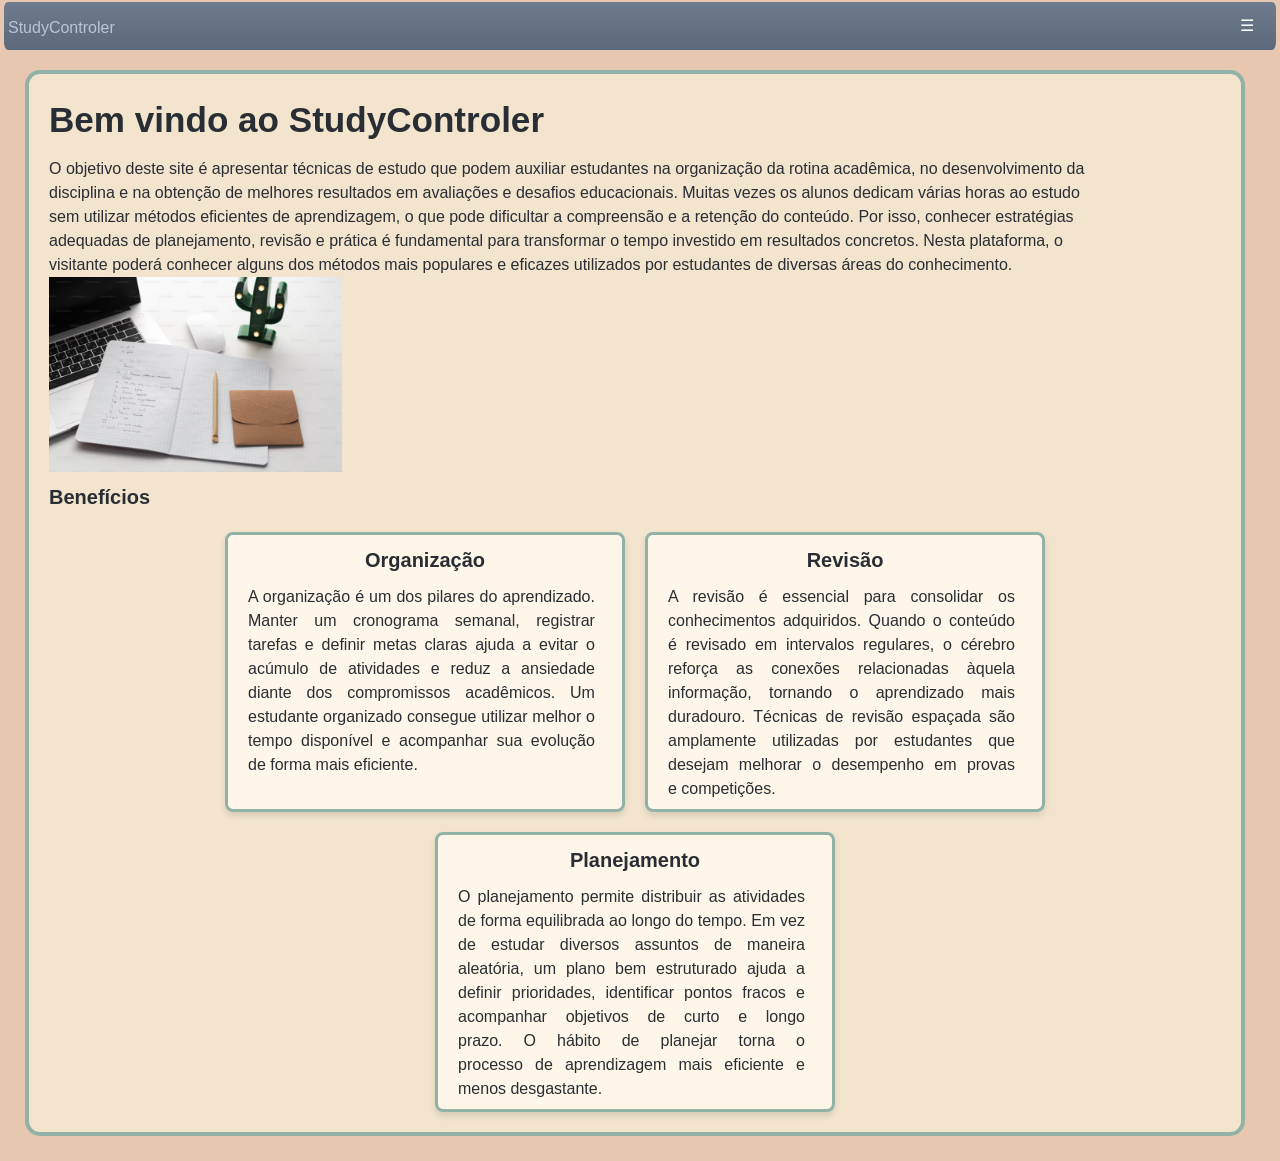
<file: StudyController/index.html>
<!DOCTYPE html>
<html lang="pt-BR">
    <head>
    <meta charset="UTF-8">
    <meta name="viewport" content="width=device-width, initial-scale=1.0">
    <title>StudyController</title>
    <link rel="stylesheet" href="style.css">
    </head>
    <body>
    <header>
    <p class="headertext">StudyControler</p>
    <button id="menubutton" class="menubutton" aria-label="Menu">☰</button>
    </header>

    <section id="mainsection" class="rowflexbox">
    <main id="main">

    <section class="title">
    <h1>Bem vindo ao StudyControler</h1>
    </section>
    <article>
    <p class="text">O objetivo deste site é apresentar técnicas de estudo que podem auxiliar estudantes na organização da rotina acadêmica, no desenvolvimento da disciplina e na obtenção de melhores resultados em avaliações e desafios educacionais. Muitas vezes os alunos dedicam várias horas ao estudo sem utilizar métodos eficientes de aprendizagem, o que pode dificultar a compreensão e a retenção do conteúdo. Por isso, conhecer estratégias adequadas de planejamento, revisão e prática é fundamental para transformar o tempo investido em resultados concretos. Nesta plataforma, o visitante poderá conhecer alguns dos métodos mais populares e eficazes utilizados por estudantes de diversas áreas do conhecimento.</p>
    </article>

    <img src="assets/imagem1.png" alt="mesa se estudos com computador e caderno" width="25%" height="auto">

    <div id="subtítulo">
        <h3 class="subtitleh3">Benefícios</h3>
    </div>

    <section class="cards">
    <article class="card">
        <h3 class="cardtitle">Organização</h3>
        <p class="cardtext">A organização é um dos pilares do aprendizado. Manter um cronograma semanal, registrar tarefas e definir metas claras ajuda a evitar o acúmulo de atividades e reduz a ansiedade diante dos compromissos acadêmicos. Um estudante organizado consegue utilizar melhor o tempo disponível e acompanhar sua evolução de forma mais eficiente.</p>
    </article>

     <article class="card">
        <h3 class="cardtitle">Revisão</h3>
        <p class="cardtext">A revisão é essencial para consolidar os conhecimentos adquiridos. Quando o conteúdo é revisado em intervalos regulares, o cérebro reforça as conexões relacionadas àquela informação, tornando o aprendizado mais duradouro. Técnicas de revisão espaçada são amplamente utilizadas por estudantes que desejam melhorar o desempenho em provas e competições.</p>
    </article>

     <article class="card">
        <h3 class="cardtitle">Planejamento</h3>
        <p class="cardtext">O planejamento permite distribuir as atividades de forma equilibrada ao longo do tempo. Em vez de estudar diversos assuntos de maneira aleatória, um plano bem estruturado ajuda a definir prioridades, identificar pontos fracos e acompanhar objetivos de curto e longo prazo. O hábito de planejar torna o processo de aprendizagem mais eficiente e menos desgastante.</p>
    </article>
    </section>
    </main>
    <aside id="menu" class="inativo">
     <a class="menulink" href="index.html">Início</a>   
    <a class="menulink" href="pages/about.html">Sobre</a>
    <a class="menulink" href="pages/contact.html">Entre em Contato</a>

</aside>
</section>
    <script>
//funcionamento do menu
    const menubutton = document.getElementById("menubutton");
    const menu = document.getElementById("menu");
    const main = document.getElementById("main");
menubutton.addEventListener("click", () => {
   if(menu.classList.contains("inativo")){
   menu.classList.remove("inativo");
   menubutton.innerText= "✕";
   main.classList.add("maininativa");
    main.style.width = "calc(100vw - 360px)";
   }

   else{
   menu.classList.add("inativo");
   menubutton.innerText = "☰";
   main.classList.remove("maininativa");
   main.style.width = "calc(100vw - 60px)";
   }
    
});
</script>
    </body>
</html>
</file>
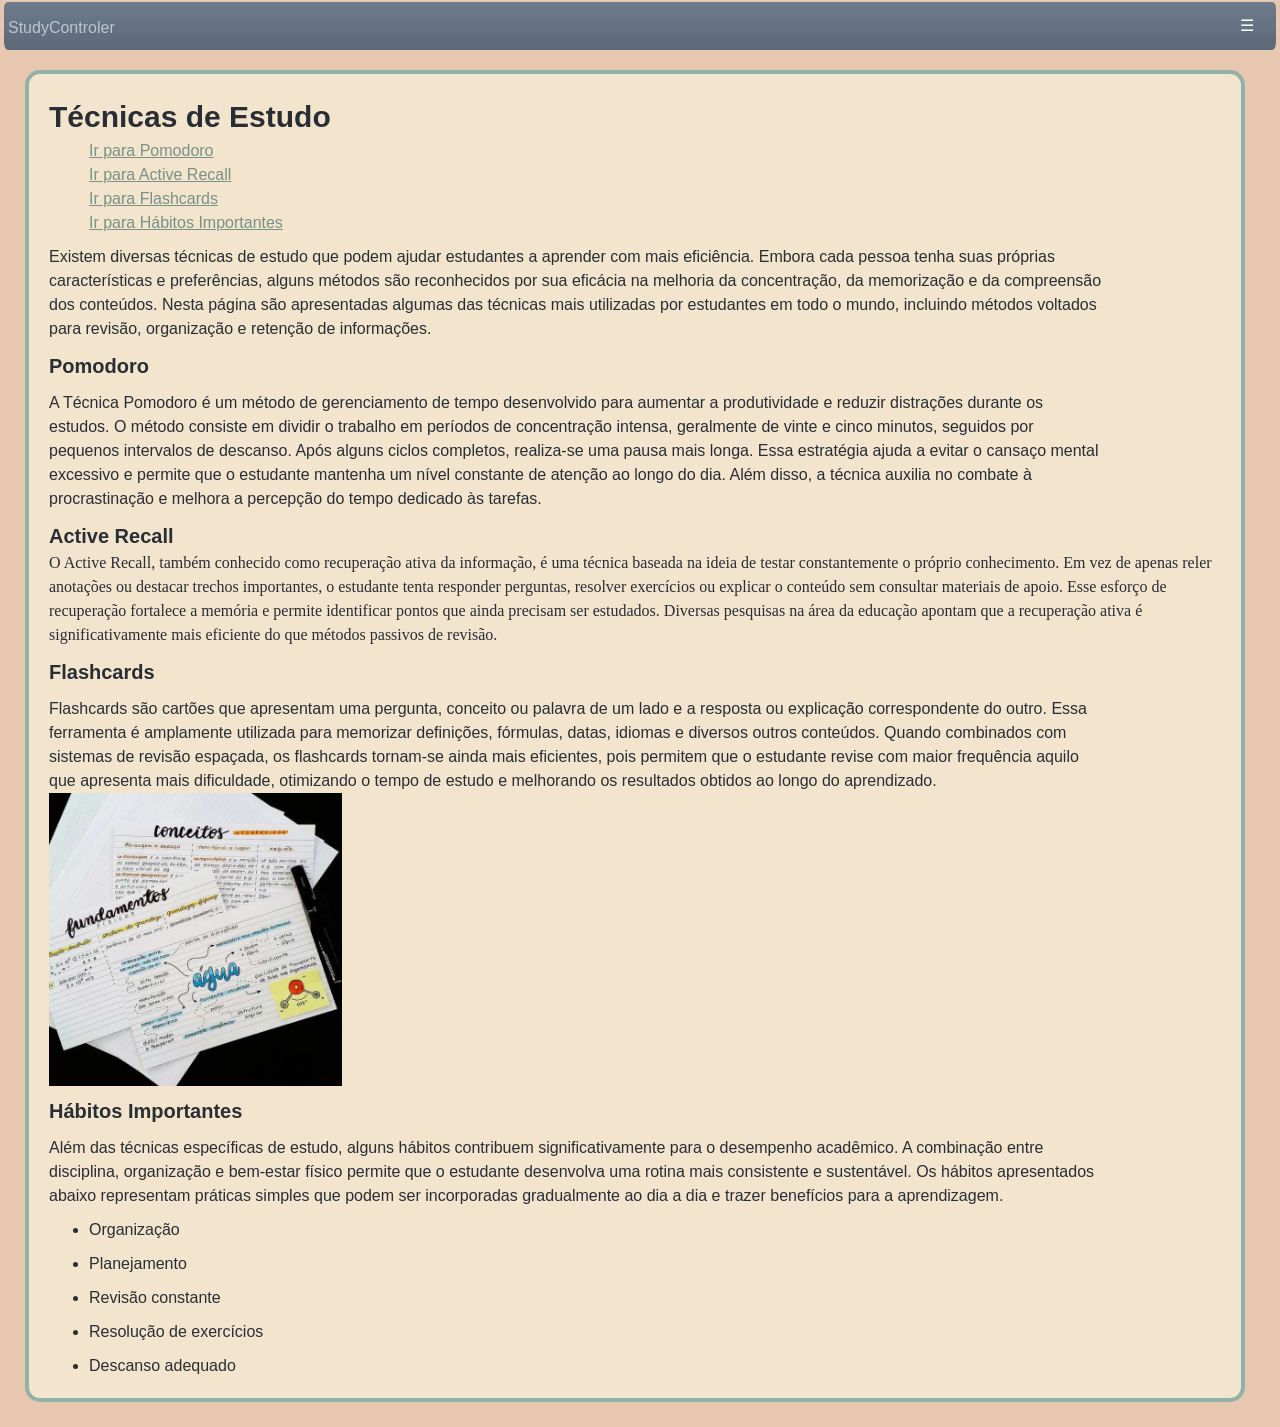
<file: StudyController/pages/about.html>
<!DOCTYPE html>
<html lang="pt-BR">
    <head>
        <meta charset="UTF-8">
        <meta name="viewport" content="width=device-width, initial-scale=1.0">
        <title>StudyController - About</title>
        <link rel="stylesheet" href="../style.css">
    </head>
    <body>
    <header>
    <p class="headertext">StudyControler</p>
    <button id="menubutton" class="menubutton" aria-label="Menu">☰</button>
    </header>

    <section id="mainsection" class="rowflexbox">    
    <main id="main">
        <section id="título">
            <h1 class="title">Técnicas de Estudo</h1>
        <section >
            <ul id="links">
            <li><a href="#pomodoro" class="linktext">Ir para Pomodoro</a></li>  
            <li><a href="#active-recall" class="linktext">Ir para Active Recall</a></li>  
            <li><a href="#flashcards" class="linktext">Ir para Flashcards</a></li> 
            <li><a href="#hábitos-importantes" class="linktext">Ir para Hábitos Importantes</a></li> 
            </ul>

        <article>
        <p class="text">Existem diversas técnicas de estudo que podem ajudar estudantes a aprender com mais eficiência. Embora cada pessoa tenha suas próprias características e preferências, alguns métodos são reconhecidos por sua eficácia na melhoria da concentração, da memorização e da compreensão dos conteúdos. Nesta página são apresentadas algumas das técnicas mais utilizadas por estudantes em todo o mundo, incluindo métodos voltados para revisão, organização e retenção de informações.</p>
        </article>

        <section id="pomodoro">
            <h3 class="subtitleh3">Pomodoro</h3>
        </section>

        <article>
        <p class="text">A Técnica Pomodoro é um método de gerenciamento de tempo desenvolvido para aumentar a produtividade e reduzir distrações durante os estudos. O método consiste em dividir o trabalho em períodos de concentração intensa, geralmente de vinte e cinco minutos, seguidos por pequenos intervalos de descanso. Após alguns ciclos completos, realiza-se uma pausa mais longa. Essa estratégia ajuda a evitar o cansaço mental excessivo e permite que o estudante mantenha um nível constante de atenção ao longo do dia. Além disso, a técnica auxilia no combate à procrastinação e melhora a percepção do tempo dedicado às tarefas.</p>
        </article>

        <section id="active-recall">
            <h3 class="subtitleh3">Active Recall</h3>
        </section>

        <article>
        <p clas="text">O Active Recall, também conhecido como recuperação ativa da informação, é uma técnica baseada na ideia de testar constantemente o próprio conhecimento. Em vez de apenas reler anotações ou destacar trechos importantes, o estudante tenta responder perguntas, resolver exercícios ou explicar o conteúdo sem consultar materiais de apoio. Esse esforço de recuperação fortalece a memória e permite identificar pontos que ainda precisam ser estudados. Diversas pesquisas na área da educação apontam que a recuperação ativa é significativamente mais eficiente do que métodos passivos de revisão.</p>
        </article>

        <section id="flashcards">
            <h3 class="subtitleh3">Flashcards</h3>
        </section>

        <article>
        <p class="text">Flashcards são cartões que apresentam uma pergunta, conceito ou palavra de um lado e a resposta ou explicação correspondente do outro. Essa ferramenta é amplamente utilizada para memorizar definições, fórmulas, datas, idiomas e diversos outros conteúdos. Quando combinados com sistemas de revisão espaçada, os flashcards tornam-se ainda mais eficientes, pois permitem que o estudante revise com maior frequência aquilo que apresenta mais dificuldade, otimizando o tempo de estudo e melhorando os resultados obtidos ao longo do aprendizado.</p>
        </article>

        <img src="../assets/imagem2.png" alt="estudo com flashcards" width="25%" height="auto">

        <section id="hábitos-importantes">
            <h3 class="subtitleh3">Hábitos Importantes</h3>
        </section>

        <article>
        <p class="text">Além das técnicas específicas de estudo, alguns hábitos contribuem significativamente para o desempenho acadêmico. A combinação entre disciplina, organização e bem-estar físico permite que o estudante desenvolva uma rotina mais consistente e sustentável. Os hábitos apresentados abaixo representam práticas simples que podem ser incorporadas gradualmente ao dia a dia e trazer benefícios para a aprendizagem.</p>
        <ul>
            <li class="text">Organização</li>
            <li class="text">Planejamento</li>
            <li class="text">Revisão constante</li>
            <li class="text">Resolução de exercícios</li>
            <li class="text">Descanso adequado</li>
        </ul>
        </article>

    </main>
    <aside id="menu" class="inativo">
    <a class="menulink" href="../index.html">Início</a>   
    <a class="menulink" href="about.html">Sobre</a>
    <a class="menulink" href="contact.html">Entre em Contato</a>
    </aside>
    </section> 
     <script>
        //funcionamento do menu
    const menubutton = document.getElementById("menubutton");
    const menu = document.getElementById("menu");
    const main = document.getElementById("main");
menubutton.addEventListener("click", () => {
   if(menu.classList.contains("inativo")){
   menu.classList.remove("inativo");
   menubutton.innerText= "✕";
   main.classList.add("maininativa");
    main.style.width = "calc(100vw - 360px)";
   }

   else{
   menu.classList.add("inativo");
   menubutton.innerText = "☰";
   main.classList.remove("maininativa");
   main.style.width = "calc(100vw - 60px)";
   }
    
});
     </script>
    </body>
</html>
</file>
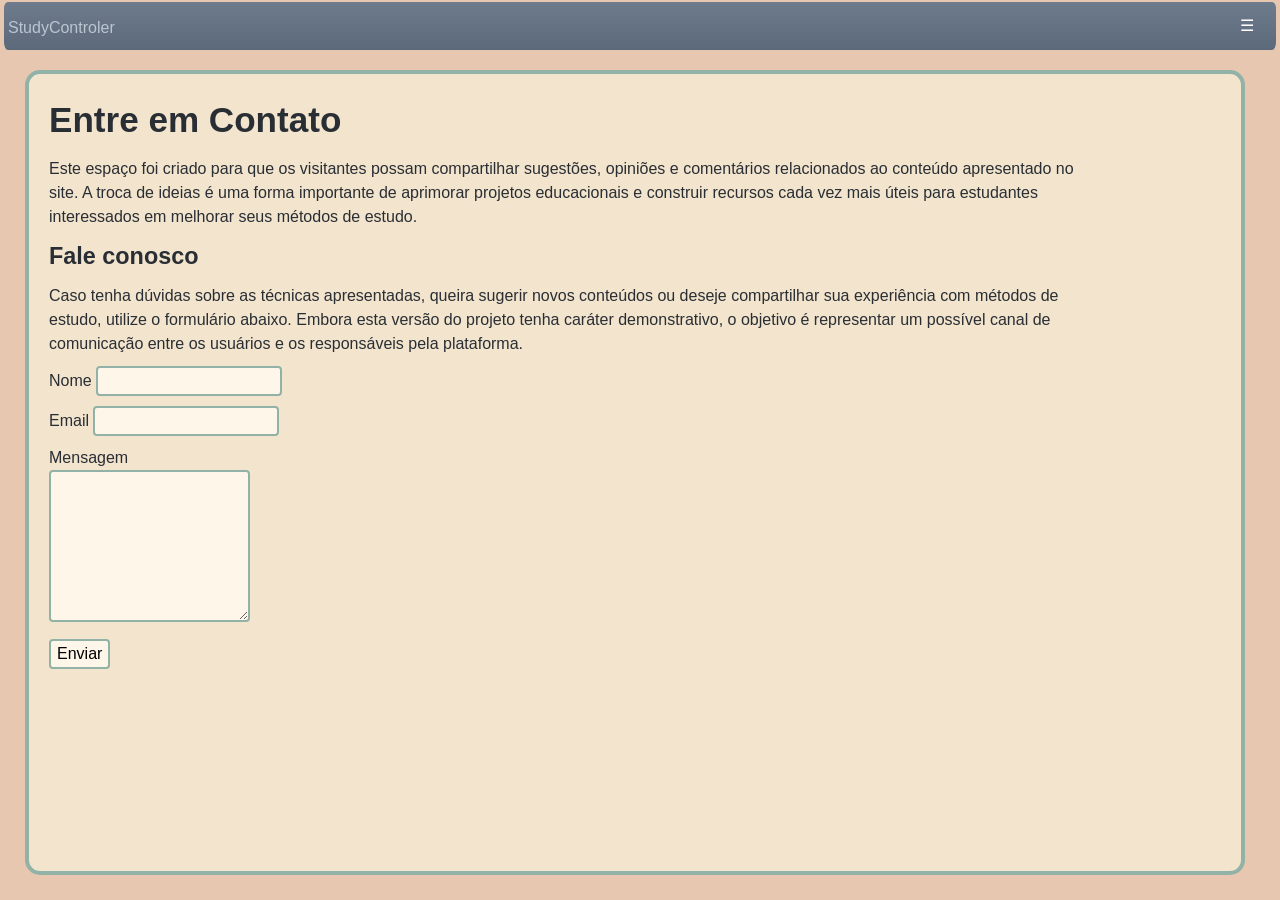
<file: StudyController/pages/contact.html>
<!DOCTYPE html>
<html lang="pt-BR">
<head>
    <meta charset="UTF-8">
    <meta name="viewport" content="width=device-width, initial-scale=1.0">
    <title>StudyController - Contact Me</title>
    <link rel="stylesheet" href="../style.css">
</head>
<body>
    <header>
    <p class="headertext">StudyControler</p>
    <button id="menubutton" class="menubutton" aria-label="Menu">☰</button>
    </header>
    <section id="mainsection">
    <main id="main">

    <section class="title">
    <h1>Entre em Contato</h1>
    </section>
    <article class="text">
        <p>Este espaço foi criado para que os visitantes possam compartilhar sugestões, opiniões e comentários relacionados ao conteúdo apresentado no site. A troca de ideias é uma forma importante de aprimorar projetos educacionais e construir recursos cada vez mais úteis para estudantes interessados em melhorar seus métodos de estudo.<p>
    </article>

    <section class="subtitleh3">
        <h3>Fale conosco</h3>
    </section>

    <article class="text">
        <p>Caso tenha dúvidas sobre as técnicas apresentadas, queira sugerir novos conteúdos ou deseje compartilhar sua experiência com métodos de estudo, utilize o formulário abaixo. Embora esta versão do projeto tenha caráter demonstrativo, o objetivo é representar um possível canal de comunicação entre os usuários e os responsáveis pela plataforma.</p>
    </article>
    <section id="form">
        <div class="campo text">
        <label for="nome">Nome</label>
        <input type="text" id="nome" name="nome">
        </div>

        <div class="campo text">
        <label for="email">Email</label>
        <input type="email" id="email" name="email">
        </div>

        <div class="campo text" id="mensagem">
        <label for="mensagem"  class="columnflexbox">Mensagem</label>
        <textarea id="mensagem" name="mensagem" rows="6" required></textarea>
        </div>

        <button type="submit" class="button text">Enviar</button>
    </section>
    </main>
    <aside id="menu" class="inativo">
    <a class="menulink" href="../index.html">Início</a>   
    <a class="menulink" href="about.html">Sobre</a>
    <a class="menulink" href="contact.html">Entre em Contato</a>
    </aside>
    </section>
    <script>
    //funcionamento do menu
    const menubutton = document.getElementById("menubutton");
    const menu = document.getElementById("menu");
    const main = document.getElementById("main");
   menubutton.addEventListener("click", () => {
   if(menu.classList.contains("inativo")){
   menu.classList.remove("inativo");
   menubutton.innerText= "✕";
   main.classList.add("maininativa");
    main.style.width = "calc(100vw - 360px)";
   }

   else{
   menu.classList.add("inativo");
   menubutton.innerText = "☰";
   main.classList.remove("maininativa");
   main.style.width = "calc(100vw - 60px)";
   }
    
});
     </script>
</body>
</html>
</file>
<file: StudyController/style.css>
/*início do reset*/
*, *::before, *::after {
  box-sizing: border-box;
}

*:not(dialog) {
  margin: 0;
}

@media (prefers-reduced-motion: no-preference) {
  html {
    interpolate-size: allow-keywords;
  }
}
body {

  line-height: 1.5;
  -webkit-font-smoothing: antialiased;
}
img, picture, video, canvas, svg {
  display: block;
  max-width: 100%;
}
input, button, textarea, select {
  font: inherit;
}
p, h1, h2, h3, h4, h5, h6 {
  overflow-wrap: break-word;
}
p {
  text-wrap: pretty;
}
h1, h2, h3, h4, h5, h6 {
  text-wrap: balance;
}
#root, #__next {
  isolation: isolate;
}
/*fim do reset*/

/*início do header*/
#logo {
    border-radius: 8px;
    height:25px;
    margin:10px;
    border:#92b2a7 solid 2px;
}
header {
    position: fixed;
    top: 0;
    left: 0;
    width:100%;
    height: 50px;
    z-index: 1000;

    background-image:linear-gradient(#6e7b8c,#5b697Bff);
    display: flex;
    flex-direction: row;
    align-items: center;
    height:50px;
    border-radius: 8px;
    border:4px solid #e7c7b0;
    border-top: 2px solid #e7c7b0;
    border-bottom: none;
    justify-content: space-between;
    padding-right: 1rem;
}
.menubutton {
    background-color: transparent;
    border: none;
    color: white;
    transition: all 500ms ease;
    text-align: right;
}
.menubutton:hover {
    transform:scale(1.2);
}
/*fim do header*/

/*início do menu*/
#menu {
    position: fixed;
    right: 0;
    top:55px;
    display: flex;
    flex-direction: column;
    width: 300px;
    border: 2px solid #6e7b8c;
    border-radius: 8px;
    background-color: #92b2a7;
    margin: 4px;
    margin-top: 0px;
    height: calc(100vh - 59px);
}
.menulink{
    text-decoration: none;
    color:#f4e7cfef;
    text-align: center;
    font-weight: bold;
    transition: all 250ms ease;
    border-bottom:1px solid #f4e7cfef;
    min-height: 40px;
    min-width: 300px;
    padding-top: 3px;
}
.menulink:hover{
    font-size:18px;
    transform-origin: center;
}
#mainsection{
    display: flex;
    flex-direction: row;
}

@media (max-width: 769px){
 .maininativa{
    display:none;
 }
 #menu{
    width: calc(100% - 24px);  
    height: calc(100vh - 60px);
    max-height: none;
    margin: 10px;
 }
}
/*fim do menu*/
body{
    background-color:#e7c7b0;
    color:#292e34;
}
/*início da main*/
main{
    padding: 20px;
    margin: 25px;
    margin-top: 70px;
    padding: 20px;
    background-color: #f4e7cfef;
    box-shadow:inset 0 0 #121212;
    border-radius: 15px;
    min-height: calc(100vh - 95px);
    border:#92b2a7 solid 4px;
    width:calc(100vw - 60px);
    align-self: center;
}
.maininativa{
    width: calc(100vw - 360px) !important;
}
/*fim da main*/

/*início das fontes*/
.title{
    font-family: Verdana, sans-serif;
    font-size:30px;
}
.text, .cardtext, .linktext, .menulink, .headertext{
    font-family: Helvetica, sans-serif;
    margin-top: 10px;
    word-wrap: break-word;
    font-size:16px;
}
.headertext{
    color:#bcc5d0;
    padding-bottom: 6px;
    padding-left: 4px;
}
.text {
    width: 90%;
}
.subtitleh3 {
    font-family: Verdana, sans-serif;
    margin-top: 10px;
    width: 100%;
    font-size: 20px;
    max-width: fit-content;
}
.cardtitle{
    font-family: Verdana, sans-serif;
    margin-top: 10px;
    width: 100%;
    text-align: center;
    font-size: 20px;
}
.cardtext{
    margin-top: 10px;
    width: 100%;
    text-align: justify;
    overflow-y: scroll;
    height: 220px;
    padding-right: 2%;
}
.textwithlink{
    display:inline-block;}
.linktext{
    font-family: Helvetica, sans-serif;
    word-wrap: break-word;
    text-decoration: underline;
    color: #799188;
}
@media (max-width: 768px) {
    .text {
        width: 100%;
    }
}

@media (min-width: 769px) and (max-width: 1024px) {
    .text {
        width: 95%;
    }
}
/*fim das fontes*/

/*início dos cards*/
.cards{
    margin-top: 20px;
    display: flex;
    flex-wrap: wrap;
    gap: 20px;
    justify-content: center;
}
.card{
    background-color: #fff8eaef;
    border-radius: 8px;
    padding: 20px;
    padding-top: 0px;
    width: 400px;
    box-shadow: 0 4px 6px rgba(0, 0, 0, 0.1);
    border:#92b2a7 solid 3px;
    scrollbar-width: thin;
    height: 280px;
    transition: all 500ms ease;
}
.cardtext::-webkit-scrollbar{
    width: 5px;
    height: 10px;
}
.cardtext::-webkit-scrollbar-thumb{
    background-color: #6e7b8c;
    border-radius: 10px;
}
.cardtext::-webkit-scrollbar-track{
    background-color: #bcc5d0;
    border-radius: 10px;
}
.cardtext::-webkit-scrollbar-corner{
    background-color: #bcc5d0;
    border-radius: 10px;
}
.card:hover, .card1:hover{
    transform:scale(1.1);
}
@media (max-width: 600px) {
    .card {
        width: 100%;
        height: auto;
    }
}
@media (min-width: 600px) and (max-width: 769px) {
    .card {
        width: 45%;
        height: auto;
    }
    .card:hover{
        transform:scale(1.01);
}
}
@media (min-width: 769px) and (max-width: 1024px) {
    .card {
        width: 30%;
        height: auto;
    }
}
/*fim dos cards*/

/*extras*/

.rowflexbox{
    display: flex;
    flex-direction: row;
    align-items: center;
    justify-content: left;
}
.columnflexbox{
    display: flex;
    flex-direction: column;
}
.inativo{
    display: none !important;
}
#links{
    list-style: none;
}
input, textarea{
    border: 2px solid #92b2a7;
    background-color: #fff8eaef;
    border-radius: 4px;
}
.button {
    border: 2px solid #92b2a7;
    background-color: #fff8eaef;
    border-radius: 4px;
    width:fit-content;
    cursor: pointer;
    transition: all 250ms ease;
}
.button:hover {
    transform: scale(1.05);
    background-color: #e7c7b0;
}
</file>
